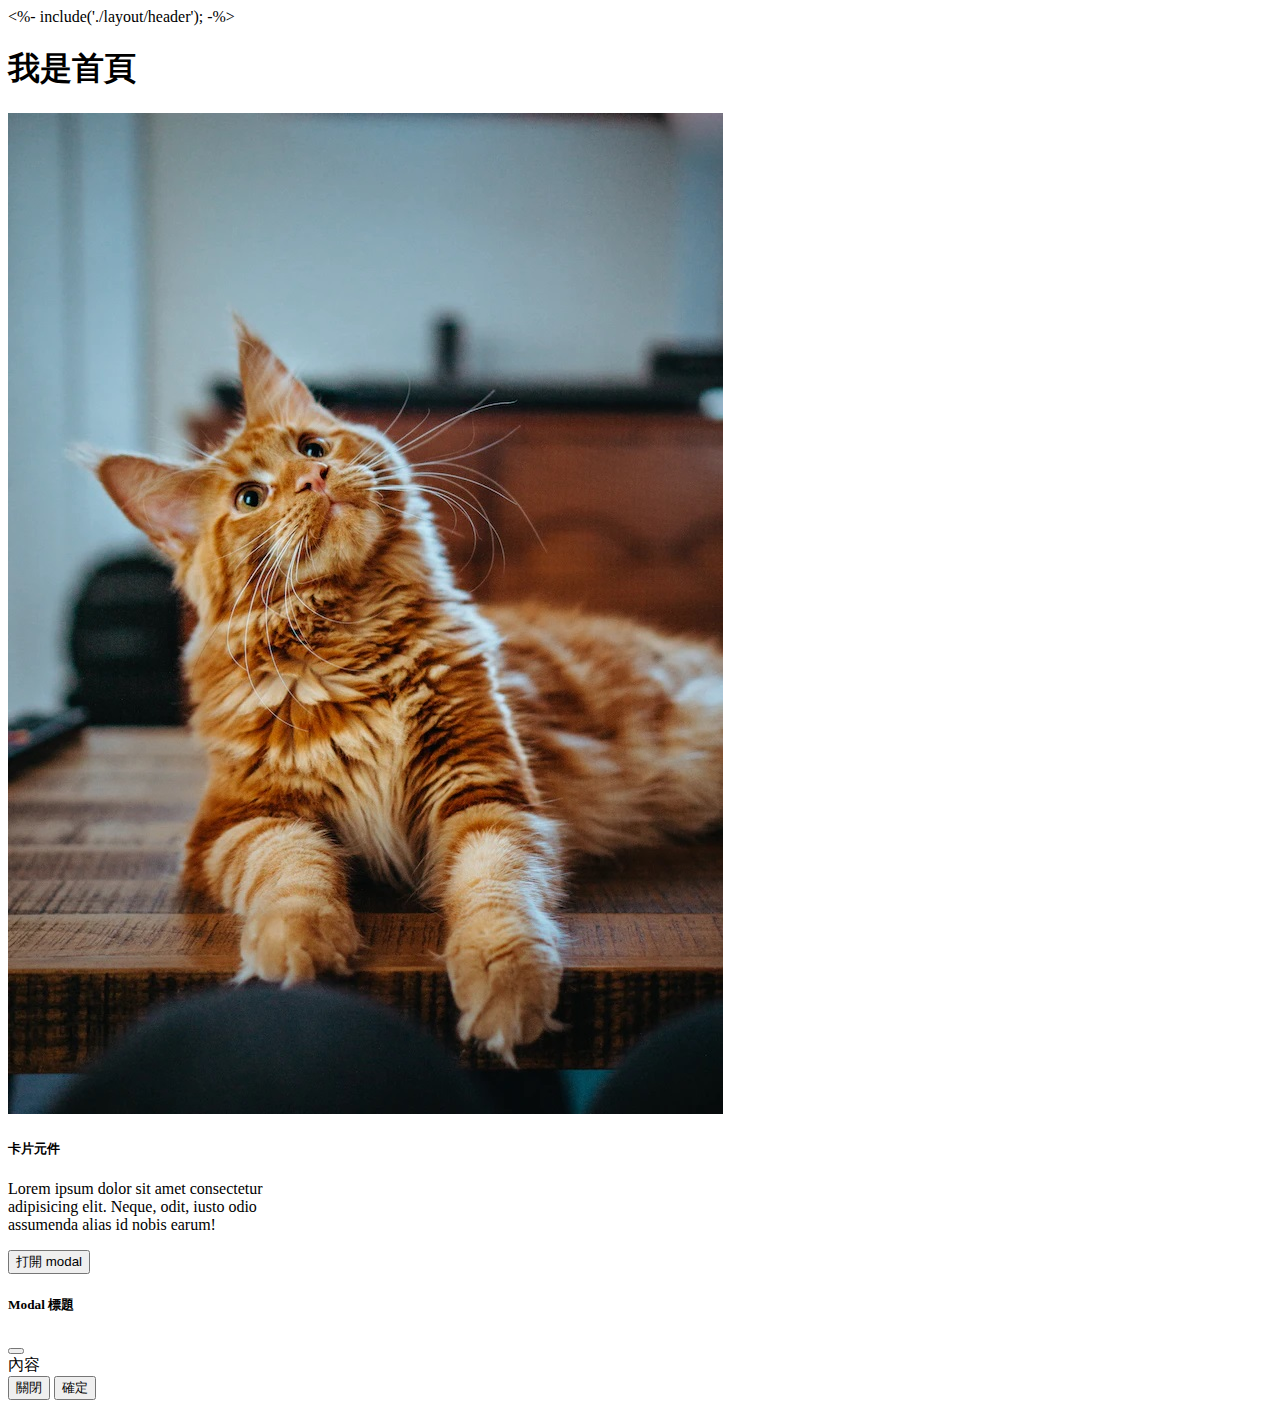
<file: pages/index.html>
<!DOCTYPE html>
<html lang="en">
  <head>
    <meta charset="UTF-8" />
    <meta http-equiv="X-UA-Compatible" content="IE=edge" />
    <meta name="viewport" content="width=device-width, initial-scale=1.0" />
    <title>index</title>
  </head>
  <body>
    <%- include('./layout/header'); -%>

    <h1 class="index-title">我是首頁</h1>

    <div class="card" style="width: 18rem">
      <img src="../assets/images/cat.jpg" class="card-img-top" alt="cat" />
      <div class="card-body">
        <h5 class="card-title">卡片元件</h5>
        <p class="card-text">
          Lorem ipsum dolor sit amet consectetur adipisicing elit. Neque, odit, iusto odio assumenda alias id
          nobis earum!
        </p>
      </div>
    </div>

    <!-- Modal 按鈕 -->
    <button type="button" class="btn btn-primary" data-bs-toggle="modal" data-bs-target="#exampleModal">
      打開 modal
    </button>

    <!-- Modal 元件 -->
    <div
      class="modal fade"
      id="exampleModal"
      tabindex="-1"
      aria-labelledby="exampleModalLabel"
      aria-hidden="true"
    >
      <div class="modal-dialog">
        <div class="modal-content">
          <div class="modal-header">
            <h5 class="modal-title" id="exampleModalLabel">Modal 標題</h5>
            <button type="button" class="btn-close" data-bs-dismiss="modal" aria-label="Close"></button>
          </div>
          <div class="modal-body">內容</div>
          <div class="modal-footer">
            <button type="button" class="btn btn-secondary" data-bs-dismiss="modal">關閉</button>
            <button type="button" class="btn btn-primary">確定</button>
          </div>
        </div>
      </div>
    </div>


    <script type="module" src="../main.js"></script>
  </body>
</html>
</file>
